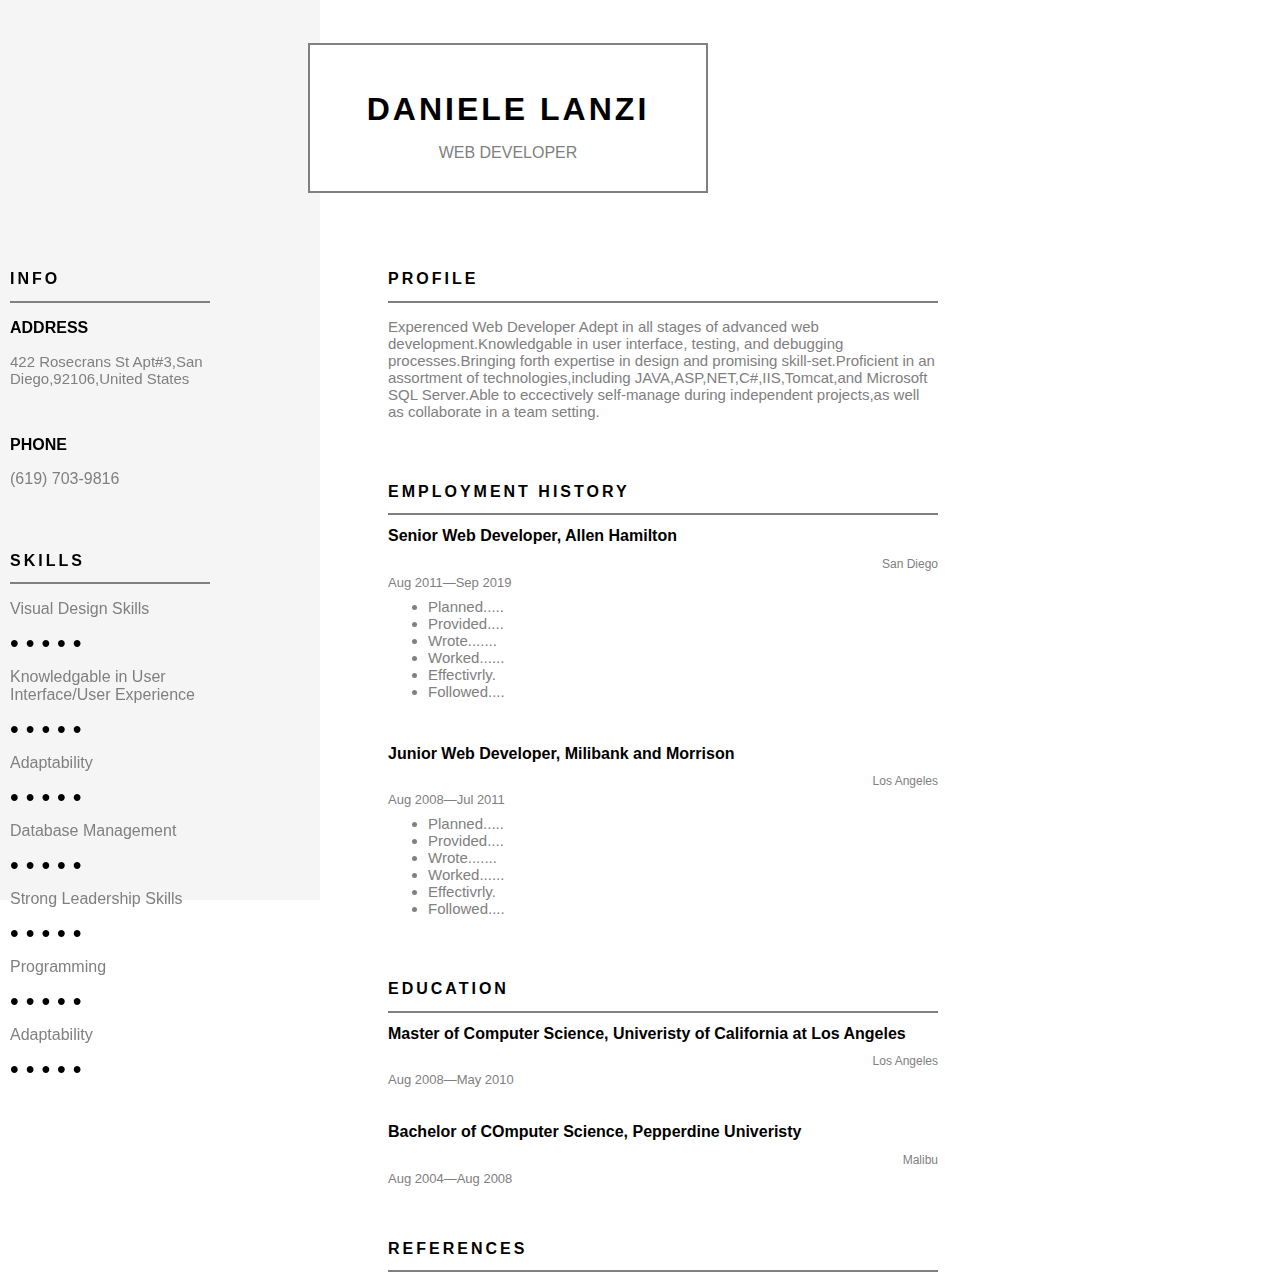
<file: bonus/index.html>
<!DOCTYPE html>
<html lang="it" dir="ltr">
  <head>
    <meta charset="utf-8">
    <link rel="stylesheet" href="css/style.css">
    <title>Daniele Lanzi</title>
  </head>

  <body>

    <header>
      <div id="center-header">
        <h1 style="letter-spacing: 3px;">DANIELE LANZI</h1>
        <p style="line-height: 5px; color: grey;">WEB DEVELOPER</p>
      </div>
    </header>

    <div class="sidenav">
    </div>

      <div class="split1">
       <div>
          <h4 style="letter-spacing: 3px;">INFO</h4>
          <hr>
          <p><b>ADDRESS</b></p>
          <p style="font-size: 15px; color:gray;">422 Rosecrans St Apt&#35;3,San Diego,92106,United States</p>
          <br>
          <p><b>PHONE</b></p>
          <p style="color:gray;">&#40;619&#41; 703&#45;9816</p>
          <br>
          <br>
          <h4 style="letter-spacing: 3px;">SKILLS</h4>
          <hr>

          <p style="color:gray;">Visual Design Skills</p>
          <p class="font-size">&#149; &#149; &#149; &#149; &#149;</p>

          <p style="color:gray;">Knowledgable in User Interface&#47;User Experience</p>
          <p class="font-size">&#149; &#149; &#149; &#149; &#149;</p>

          <p style="color:gray;">Adaptability</p>
          <p class="font-size">&#149; &#149; &#149; &#149; &#149;</p>

          <p style="color:gray;">Database Management</p>
          <p class="font-size">&#149; &#149; &#149; &#149; &#149;</p>

          <p style="color:gray;">Strong Leadership Skills</p>
          <p class="font-size">&#149; &#149; &#149; &#149; &#149;</p>

          <p style="color:gray;">Programming</p>
          <p class="font-size">&#149; &#149; &#149; &#149; &#149;</p>

          <p style="color:gray;">Adaptability</p>
          <p class="font-size">&#149; &#149; &#149; &#149; &#149;</p>
       </div>
     </div>

       <div class="split2">
        <div>
           <h4 style="letter-spacing: 3px;">PROFILE</h4>
           <hr>
           <p style="color:gray; font-size: 15px;">Experenced Web Developer Adept in all stages of advanced web development.Knowledgable in user interface, testing, and debugging processes.Bringing forth expertise in design and promising skill&#45;set.Proficient in an assortment of technologies,including JAVA,ASP,NET,C&#35;,IIS,Tomcat,and Microsoft SQL Server.Able to eccectively self&#45;manage during independent projects,as well as collaborate in a team setting.</p>
           <br>
           <br>
           <h4 style="letter-spacing: 3px;">EMPLOYMENT HISTORY</h4>
           <hr>
           <h4 style="line-height:0;">Senior Web Developer, Allen Hamilton</h4>

           <p style="color:gray; font-size:12px; text-align: right; line-height:1;">San Diego</p>

           <p style="font-size: 13px; color:gray; line-height:0;">Aug 2011&#8212;Sep 2019 </p>
           <ul style="color:gray; font-size: 15px;">
             <li>Planned.....</li>
             <li>Provided....</li>
             <li>Wrote.......</li>
             <li>Worked......</li>
             <li>Effectivrly.</li>
             <li>Followed....</li>
           </ul>
           <br>
           <h4 style="line-height:0;">Junior Web Developer, Milibank and Morrison</h4>

           <p style="color:gray; font-size:12px; text-align: right; line-height:1;">Los Angeles</p>

           <p style="font-size: 13px; color:gray; line-height:0;">Aug 2008&#8212;Jul 2011 </p>
           <ul style="color:gray; font-size: 15px;">
             <li>Planned.....</li>
             <li>Provided....</li>
             <li>Wrote.......</li>
             <li>Worked......</li>
             <li>Effectivrly.</li>
             <li>Followed....</li>
           </ul>
           <br>
           <br>
           <h4 style="letter-spacing: 3px;">EDUCATION</h4>
           <hr>
           <h4 style="line-height:0;">Master of Computer Science, Univeristy of California at Los Angeles</h4>

           <p style="color:gray; font-size:12px; text-align: right; line-height:1;">Los Angeles</p>

           <p style="font-size: 13px; color:gray; line-height:0;">Aug 2008&#8212;May 2010 </p>
           <br>
           <h4 style="line-height:0;">Bachelor of COmputer Science, Pepperdine Univeristy</h4>

           <p style="color:gray; font-size:12px; text-align: right; line-height:1;">Malibu</p>

           <p style="font-size: 13px; color:gray; line-height:0;">Aug 2004&#8212;Aug 2008 </p>
           <br>
           <br>
           <h4 style="letter-spacing: 3px;">REFERENCES</h4>
           <hr>

        </div>
    </div>
  </body>
</html>
</file>
<file: bonus/css/style.css>
* {
  box-sizing: border-box;
}

body{
  font-family: "Open sans", sans-serif;
}

.sidenav{
  height: 100%;
  width: 25%;
  position:fixed;
  top: 0;
  left: 0;
  background-color: WhiteSmoke;
}

header{
  border: 2px solid grey;
  background-color: white;
  height: 150px;
  width: 400px;
  margin-left: 300px;
  margin-right: auto;
  margin-top: 35px;
  position: absolute;
  z-index: 1;
}
#center-header{
  text-align: center;
  padding: 25px 50px;
}

div.split1 {
    text-align: inherit;
    position: fixed;
    z-index: 1;
    margin: 250px 80px 0px 2px;
    width: 200px;
}

div.split2 {
    text-align: inherit;
    position: absolute;
    z-index: 1;
    margin: 250px 380px;
    width: 550px;
}

hr{
  border: 1px solid grey;
}

.font-size{
  font-size: 25px;
  line-height: 0;
}
h4{
  line-height: 0;
}
</file>
